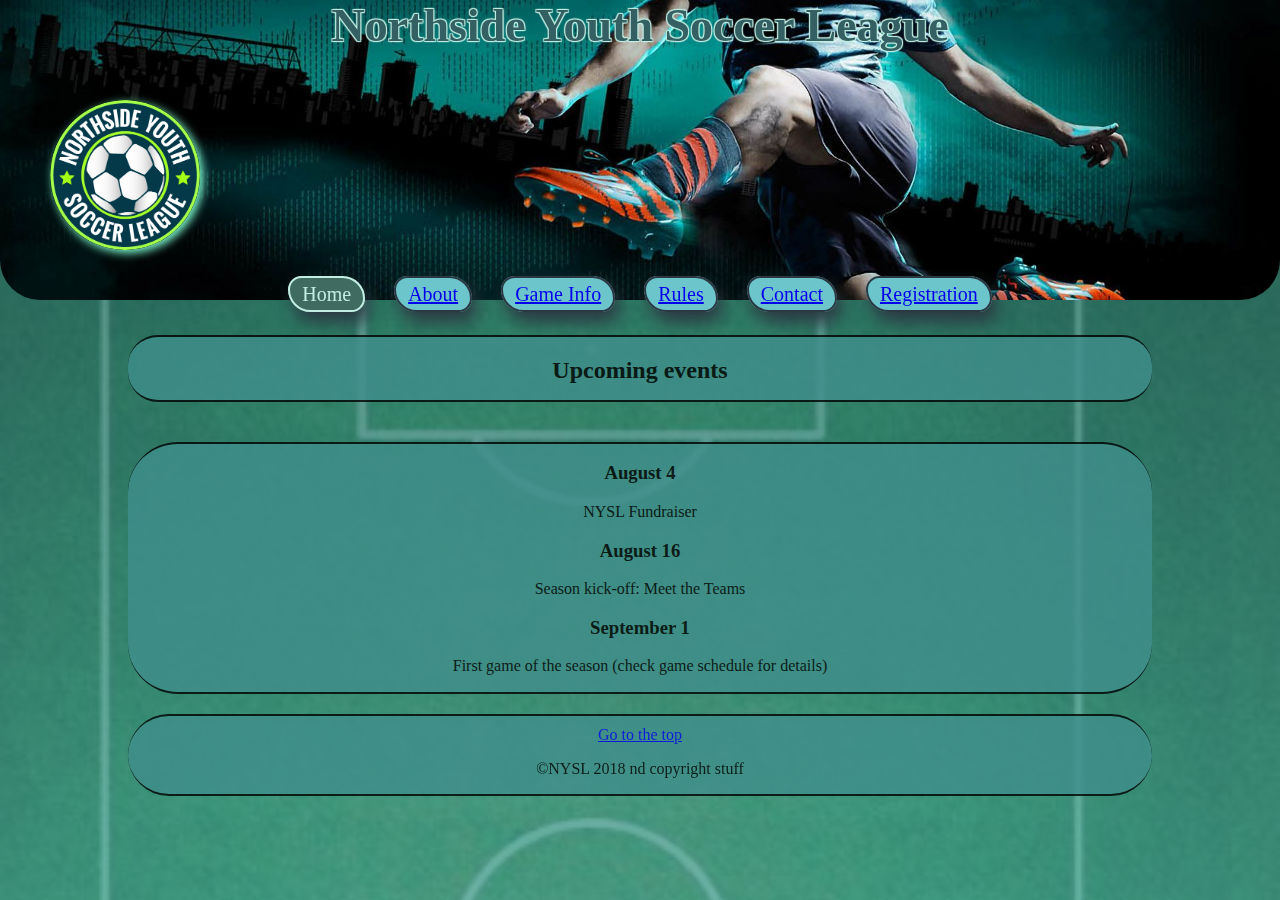
<file: index.html>
<!DOCTYPE html>
<html lang="en">

<head>
    <meta charset="utf-8">
    <title>About NYSL</title>
    <link rel="stylesheet" href="styles/assets/normalize.css">
    <link rel="stylesheet" href="styles/nysl_3.css">
</head>

<body>

    <header id="top" class="head">

        <div id="cabezal">
            <h1 class="text-flicker-in-glow">Northside Youth Soccer League</h1>
            <img id="logo" src="styles/assets/nysl_logo.png" alt="Logo NYSL">

        </div>

        <nav id="nav">

            <div id="mainnav" class="clasnav"><a id="home">Home</a></div>
            <div class="clasnav"><a id="about" href="about.html">About</a></div>
            <div class="clasnav"><a href="game%20info.html" id="gameinfo">Game Info</a></div>
            <div class="clasnav"><a href="rules.html" id="rules" href="rules.html">Rules</a></div>
            <div class="clasnav"><a id="contact" href="contact.html">Contact</a></div>
            <div class="clasnav"><a href="registration.html">Registration</a></div>
        </nav>

    </header>

    <div>
        <h2>Upcoming events</h2>
        <div id="seccio">
            <h3>August 4</h3>
            <p>NYSL Fundraiser</p>
            <h3>August 16</h3>
            <p>Season kick-off: Meet the Teams</p>
            <h3> September 1</h3>
            <p>First game of the season (check game schedule for details)</p>

        </div>


    </div>
    <footer>
        <div id="gotop"><a href="#top">Go to the top</a></div>
        <p id="footer">&copy;NYSL 2018 nd copyright stuff </p>
    </footer>
</body>

</html>
</file>
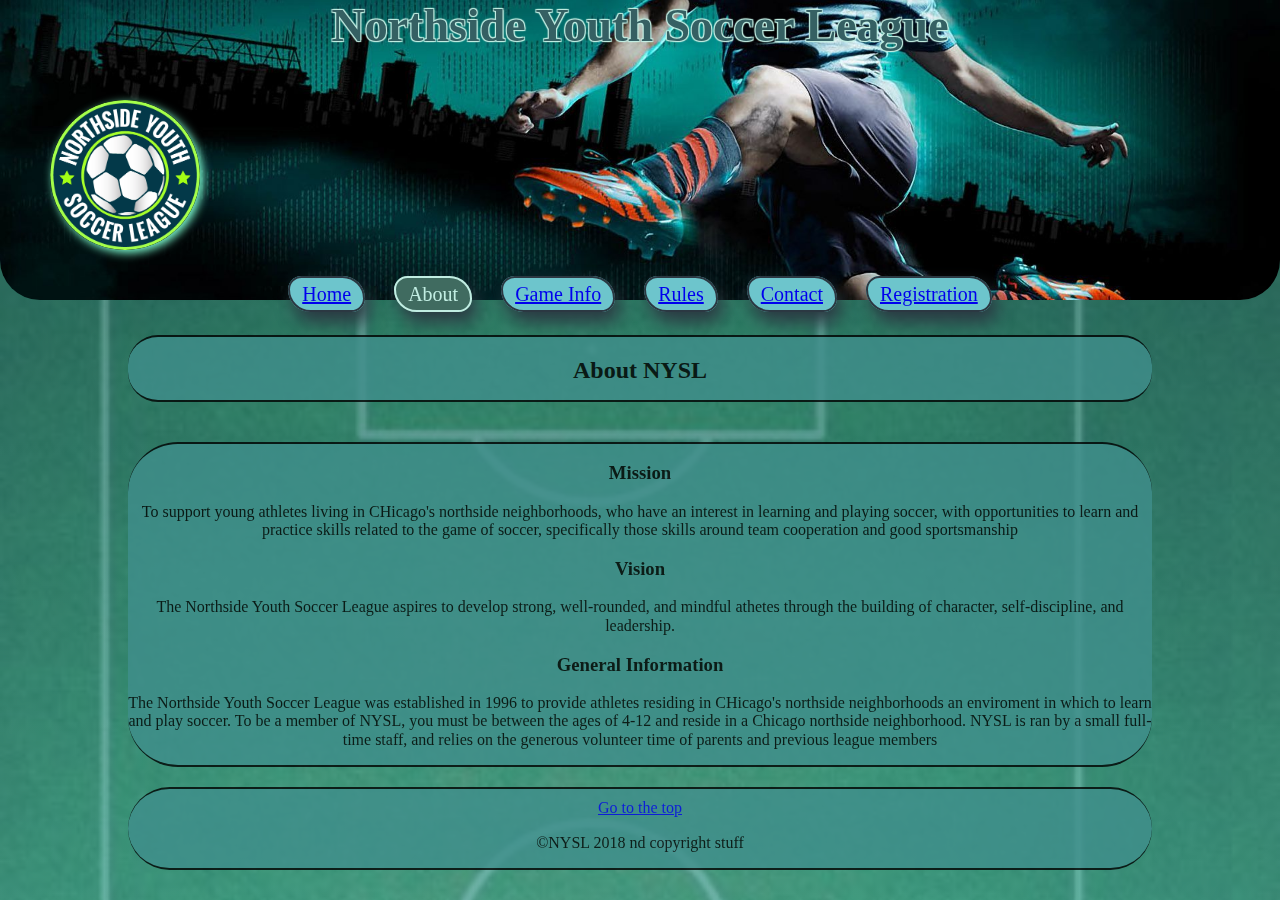
<file: about.html>
<!DOCTYPE html>
<html lang="en">

<head>
    <meta charset="utf-8">
    <title>About NYSL</title>
    <link rel="stylesheet" href="styles/assets/normalize.css">
    <link rel="stylesheet" href="styles/nysl_3.css">
</head>

<body>

    <header id="top" class="head">
        <div id="cabezal">

            <img id="logo" src="styles/assets/nysl_logo.png" alt="Logo NYSL">
            <h1>Northside Youth Soccer League</h1>
        </div>
        <nav id="nav">
            <div class="clasnav"><a id="home" href="index.html">Home</a></div>
            <div id="mainnav" class="clasnav"><a id="about">About</a></div>
            <div class="clasnav"><a href="game%20info.html" id="gameinfo">Game Info</a></div>
            <div class="clasnav"><a id="rules" href="rules.html">Rules</a></div>
            <div class="clasnav"><a id="contact" href="contact.html">Contact</a></div>
            <div class="clasnav"><a href="registration.html">Registration</a></div>
        </nav>

    </header>

    <h2>About NYSL</h2>
    <div id="seccio">
        <h3>Mission</h3>
        <p>To support young athletes living in CHicago's northside neighborhoods, who have an interest in learning and playing soccer, with opportunities to learn and practice skills related to the game of soccer, specifically those skills around team cooperation and good sportsmanship</p>
        <h3>Vision</h3>
        <p>The Northside Youth Soccer League aspires to develop strong, well-rounded, and mindful athetes through the building of character, self-discipline, and leadership.</p>
        <h3>General Information</h3>
        <p>The Northside Youth Soccer League was established in 1996 to provide athletes residing in CHicago's northside neighborhoods an enviroment in which to learn and play soccer. To be a member of NYSL, you must be between the ages of 4-12 and reside in a Chicago northside neighborhood. NYSL is ran by a small full-time staff, and relies on the generous volunteer time of parents and previous league members </p>
    </div>


    <footer>
        <a href="#top">Go to the top</a>
        <p id="footer">&copy;NYSL 2018 nd copyright stuff </p>
    </footer>
</body>

</html>
</file>
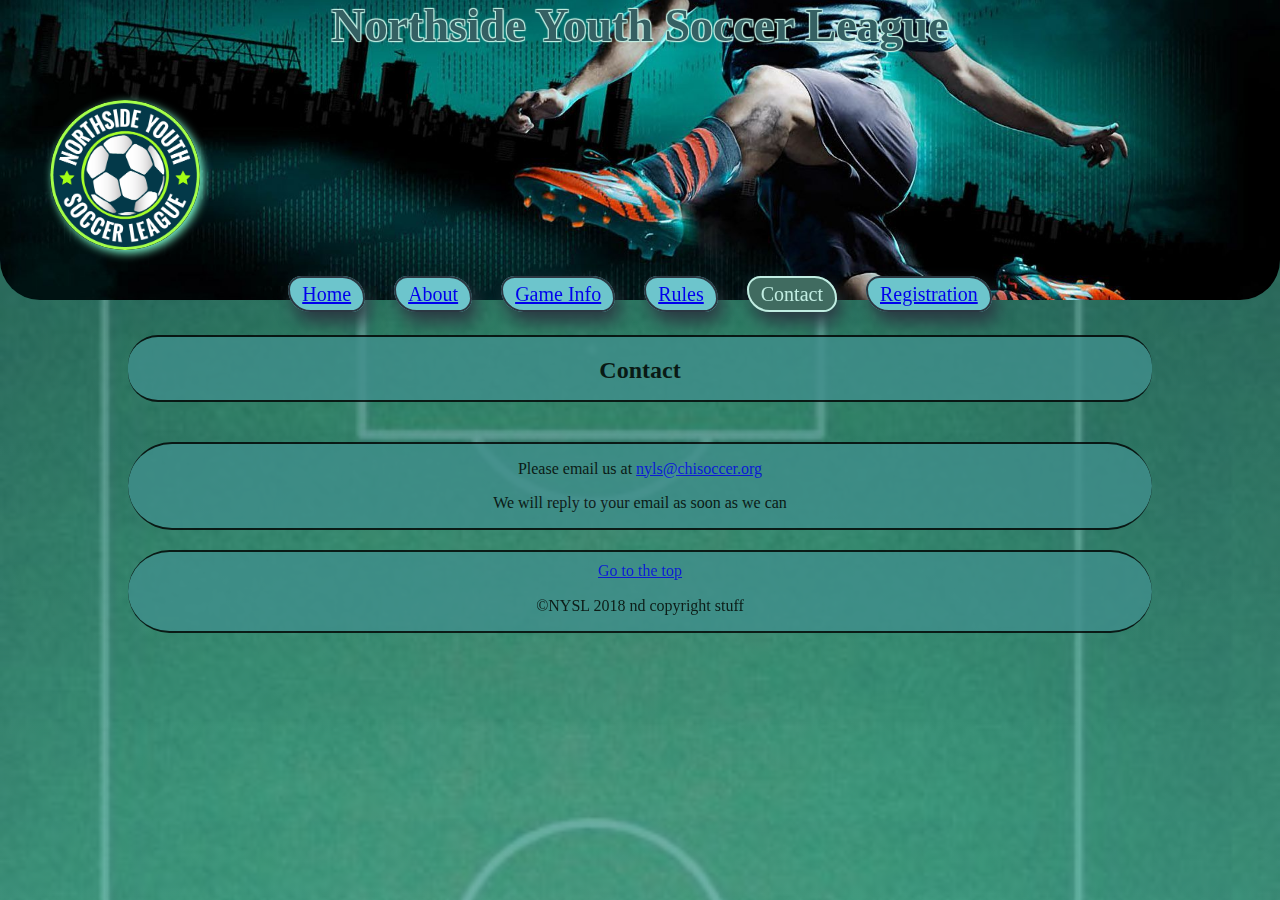
<file: contact.html>
<!DOCTYPE html>
<html lang="en">

<head>
    <meta charset="utf-8">
    <title>About NYSL</title>
    <link rel="stylesheet" href="styles/assets/normalize.css">
    <link rel="stylesheet" href="styles/nysl_3.css">
</head>

<body>
    <header id="top" class="head">
        <div id="cabezal">
            <img id="logo" src="styles/assets/nysl_logo.png" alt="Logo NYSL">
            <h1>Northside Youth Soccer League</h1>
        </div>
        <nav id="nav">
            <div class="clasnav"><a id="home" href="index.html">Home</a></div>
            <div class="clasnav"><a id="about" href="about.html">About</a></div>
            <div class="clasnav"><a href="game%20info.html" id="gameinfo">Game Info</a></div>
            <div class="clasnav"><a href=rules.html id="rules" href="rules.html">Rules</a></div>
            <div id="mainnav" class="clasnav"><a id="contact">Contact</a></div>
            <div class="clasnav"><a href="registration.html">Registration</a></div>
        </nav>

    </header>
    <div>
        <h2>Contact</h2>
        <div id="seccio">
            <p>Please email us at <a href="mailto:nyls@chisoccer.org">nyls@chisoccer.org</a></p>
            <p>We will reply to your email as soon as we can</p>

        </div>



    </div>
    <footer>
        <a href="#top">Go to the top</a>
        <p id="footer">&copy;NYSL 2018 nd copyright stuff </p>
    </footer>
</body>

</html>
</file>
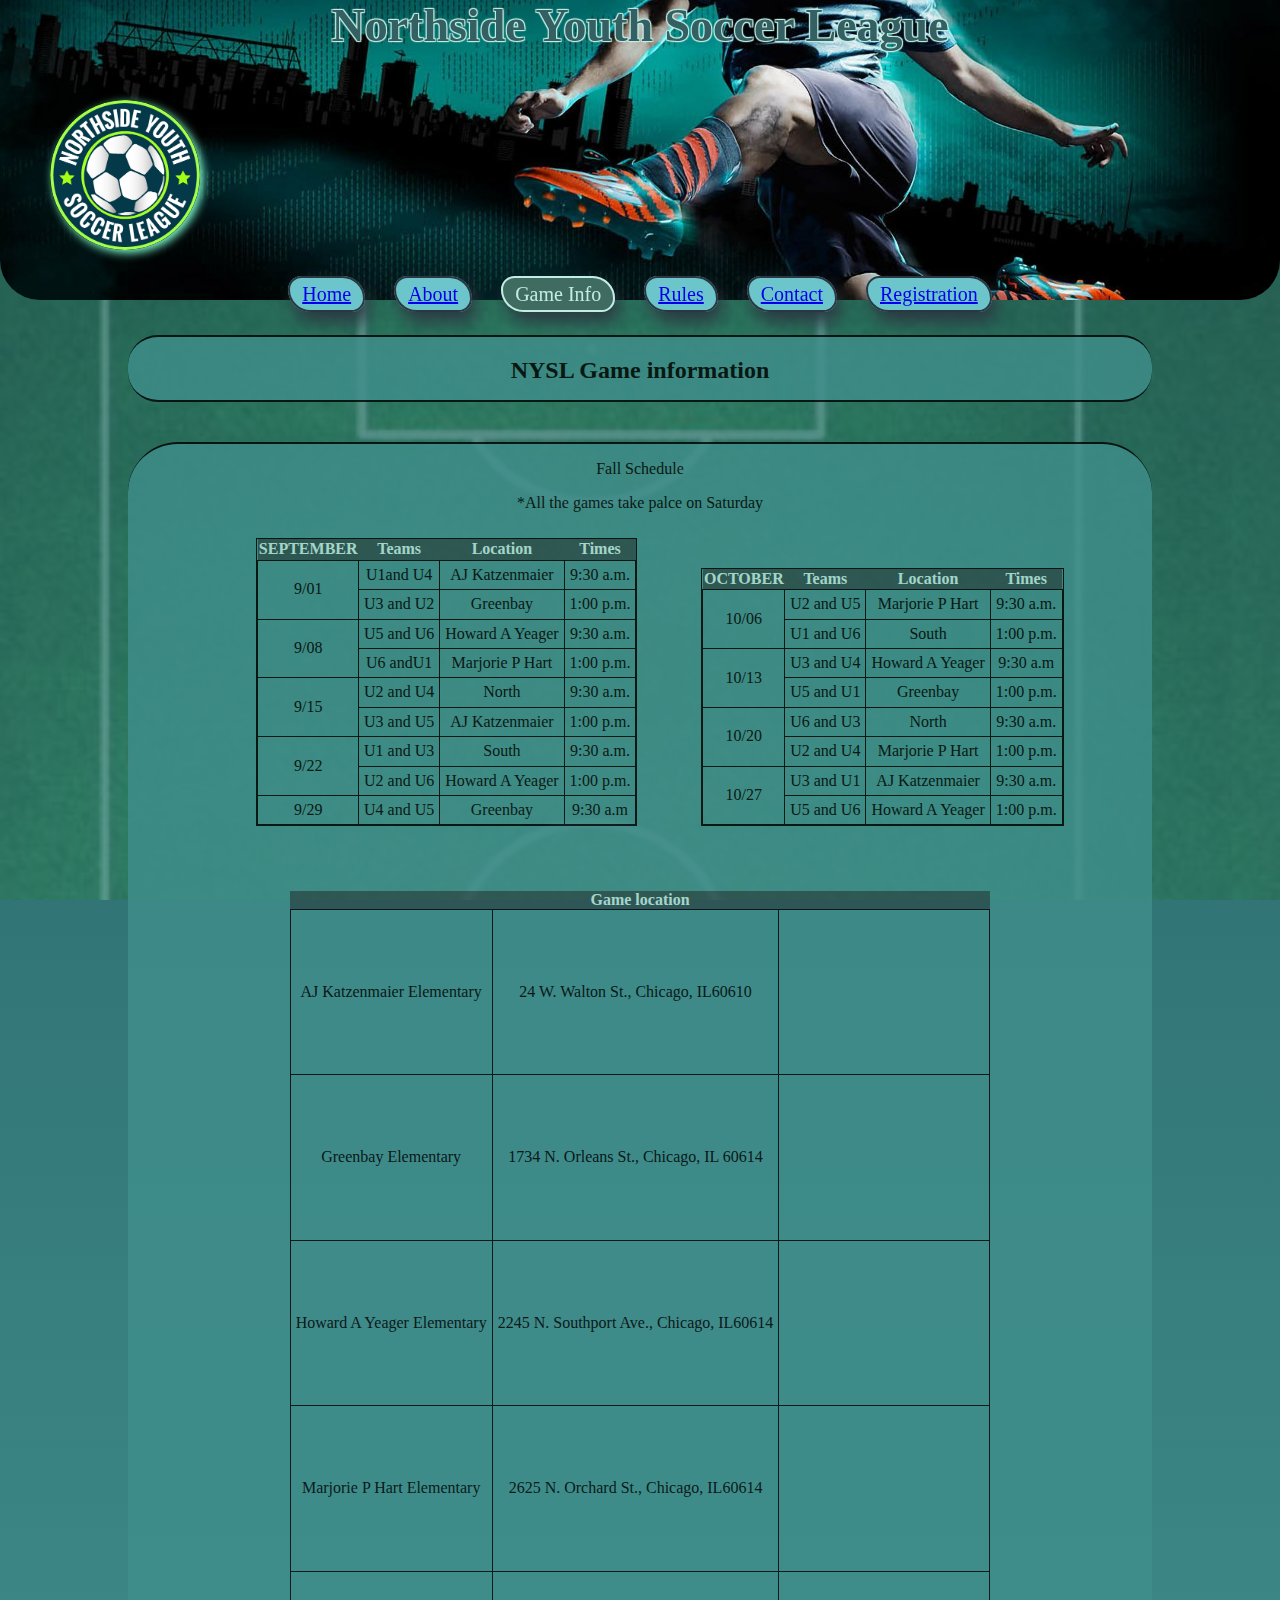
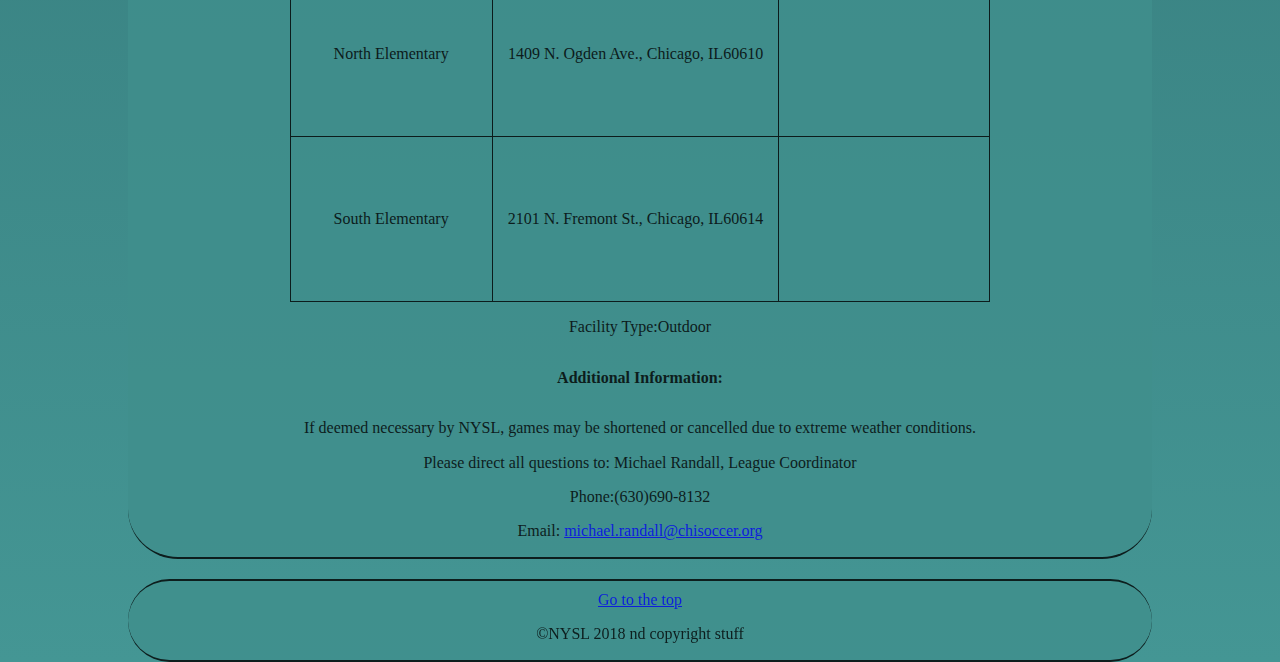
<file: game info.html>
<!DOCTYPE html>
<html lang="en">

<head>
    <meta charset="utf-8">
    <title>About NYSL</title>
    <link rel="stylesheet" href="styles/assets/normalize.css">
    <link rel="stylesheet" href="styles/nysl_3.css">
</head>

<body>
    <header id="top" class="head">
        <div id="cabezal">
            <img id="logo" src="styles/assets/nysl_logo.png" alt="Logo NYSL">
            <h1>Northside Youth Soccer League</h1>
        </div>
        <nav id="nav">
            <div class="clasnav"><a id="home" href="index.html">Home</a></div>
            <div class="clasnav"><a id="about" href="about.html">About</a></div>
            <div class="clasnav" id="mainnav"><a id="gameinfo">Game Info</a></div>
            <div class="clasnav"><a id="rules" href="rules.html">Rules</a></div>
            <div class="clasnav"><a id="contact" href="contact.html">Contact</a></div>
            <div class="clasnav"><a href="registration.html">Registration</a></div>
        </nav>

    </header>
    <div>
        <h2>NYSL Game information</h2>
        <div id="seccio">
            <p>Fall Schedule</p>
            <p>*All the games take palce on Saturday</p>


            <table id="table1">
                <thead>
                    <tr>
                        <th scope="col">SEPTEMBER</th>
                        <th scope="col">Teams</th>
                        <th scope="col">Location</th>
                        <th scope="col">Times</th>
                    </tr>
                </thead>
                <tbody>
                    <tr>
                        <td rowspan="2">9/01</td>
                        <td>U1and U4</td>
                        <td>AJ Katzenmaier</td>
                        <td>9:30 a.m.</td>

                    </tr>
                    <tr>

                        <td>U3 and U2</td>
                        <td>Greenbay</td>
                        <td>1:00 p.m.</td>
                    </tr>
                    <tr>
                        <td rowspan="2">9/08</td>
                        <td>U5 and U6</td>
                        <td>Howard A Yeager</td>
                        <td>9:30 a.m.</td>
                    </tr>
                    <tr>

                        <td>U6 andU1</td>
                        <td>Marjorie P Hart</td>
                        <td>1:00 p.m.</td>
                    </tr>
                    <tr>
                        <td rowspan="2">9/15</td>
                        <td>U2 and U4</td>
                        <td>North</td>
                        <td>9:30 a.m.</td>
                    </tr>
                    <tr>

                        <td>U3 and U5</td>
                        <td>AJ Katzenmaier</td>
                        <td>1:00 p.m.</td>
                    </tr>
                    <tr>
                        <td rowspan="2">9/22</td>
                        <td>U1 and U3</td>
                        <td>South</td>
                        <td>9:30 a.m.</td>
                    </tr>
                    <tr>

                        <td>U2 and U6</td>
                        <td>Howard A Yeager</td>
                        <td>1:00 p.m.</td>
                    </tr>
                    <tr>
                        <td>9/29</td>
                        <td>U4 and U5</td>
                        <td>Greenbay </td>
                        <td>9:30 a.m</td>
                    </tr>

                </tbody>
            </table>
            <table id="table2">
                <thead>
                    <tr>
                        <th>OCTOBER</th>
                        <th>Teams</th>
                        <th>Location</th>
                        <th>Times</th>
                    </tr>
                </thead>
                <tbody>
                    <tr>
                        <td rowspan="2">10/06</td>
                        <td>U2 and U5</td>
                        <td>Marjorie P Hart</td>
                        <td>9:30 a.m.</td>
                    </tr>

                    <tr>

                        <td>U1 and U6</td>
                        <td>South</td>
                        <td>1:00 p.m.</td>
                    </tr>
                    <tr>
                        <td rowspan="2">10/13</td>
                        <td>U3 and U4</td>
                        <td>Howard A Yeager</td>
                        <td>9:30 a.m</td>
                    </tr>
                    <tr>

                        <td>U5 and U1</td>
                        <td>Greenbay </td>
                        <td>1:00 p.m.</td>
                    </tr>
                    <tr>
                        <td rowspan="2">10/20</td>
                        <td>U6 and U3</td>
                        <td>North</td>
                        <td>9:30 a.m.</td>
                    </tr>
                    <tr>

                        <td>U2 and U4</td>
                        <td>Marjorie P Hart</td>
                        <td>1:00 p.m.</td>
                    </tr>
                    <tr>
                        <td rowspan="2">10/27</td>
                        <td>U3 and U1</td>
                        <td>AJ Katzenmaier</td>
                        <td>9:30 a.m.</td>
                    </tr>
                    <tr>

                        <td>U5 and U6</td>
                        <td>Howard A Yeager</td>
                        <td>1:00 p.m.</td>
                    </tr>
                </tbody>
            </table>


            <table id="table3">
                <caption>Game location</caption>
                <tbody>
                    <tr>
                        <td>AJ Katzenmaier Elementary</td>
                        <td>24 W. Walton St., Chicago, IL60610 </td>
                        <td> <iframe class="mapa" src="https://www.google.com/maps/embed?pb=!1m18!1m12!1m3!1d2969.6542135574186!2d-87.63123838455817!3d41.90029307922043!2m3!1f0!2f0!3f0!3m2!1i1024!2i768!4f13.1!3m3!1m2!1s0x880fd34e07f6bac3%3A0x68a82e5d59952c86!2s24+W+Walton+St%2C+Chicago%2C+IL+60610%2C+USA!5e0!3m2!1sen!2ses!4v1540292860299" width="400" height="300" frameborder="0" style="border:0" allowfullscreen></iframe></td>
                    </tr>
                    <tr>
                        <td>Greenbay Elementary</td>
                        <td>1734 N. Orleans St., Chicago, IL 60614 </td>
                        <td><iframe class="mapa" src="https://www.google.com/maps/embed?pb=!1m18!1m12!1m3!1d2969.0256428537505!2d-87.64002868516712!3d41.91380747115898!2m3!1f0!2f0!3f0!3m2!1i1024!2i768!4f13.1!3m3!1m2!1s0x880fd34073f306a3%3A0x9e1726bbf8f23f0e!2s1734+N+Orleans+St%2C+Chicago%2C+IL+60614%2C+USA!5e0!3m2!1sen!2ses!4v1540293226044" width="400" height="300" frameborder="0" style="border:0" allowfullscreen></iframe></td>
                    </tr>
                    <tr>
                        <td>Howard A Yeager Elementary</td>
                        <td>2245 N. Southport Ave., Chicago, IL60614 </td>
                        <td><iframe class="mapa" src="https://www.google.com/maps/embed?pb=!1m18!1m12!1m3!1d2968.5854973846713!2d-87.66511458516676!3d41.923268570566435!2m3!1f0!2f0!3f0!3m2!1i1024!2i768!4f13.1!3m3!1m2!1s0x880fd2e37f9b8d2d%3A0x62ad8b907dd755d6!2s2245+N+Southport+Ave%2C+Chicago%2C+IL+60614%2C+USA!5e0!3m2!1sen!2ses!4v1540293255948" width="400" height="300" frameborder="0" style="border:0" allowfullscreen></iframe></td>

                    </tr>
                    <tr>
                        <td>Marjorie P Hart Elementary</td>
                        <td> 2625 N. Orchard St., Chicago, IL60614 </td>
                        <td><iframe class="mapa" src="https://www.google.com/maps/embed?pb=!1m18!1m12!1m3!1d2968.291635889915!2d-87.64808498516652!3d41.92958427017069!2m3!1f0!2f0!3f0!3m2!1i1024!2i768!4f13.1!3m3!1m2!1s0x880fd30f2630e551%3A0x3e719e44a5cef714!2s2625+N+Orchard+St%2C+Chicago%2C+IL+60614%2C+USA!5e0!3m2!1sen!2ses!4v1540293373205" width="400" height="300" frameborder="0" style="border:0" allowfullscreen></iframe></td>
                    </tr>
                    <tr>
                        <td>North Elementary</td>
                        <td>1409 N. Ogden Ave., Chicago, IL60610 </td>
                        <td><iframe class="mapa" src="https://www.google.com/maps/embed?pb=!1m18!1m12!1m3!1d2969.336302541946!2d-87.6483558851673!3d41.90712867157718!2m3!1f0!2f0!3f0!3m2!1i1024!2i768!4f13.1!3m3!1m2!1s0x880fd33af13a8945%3A0xb6ad1ec2b6f379ba!2s1409+N+Ogden+Ave%2C+Chicago%2C+IL+60610%2C+USA!5e0!3m2!1sen!2ses!4v1540293393885" width="400" height="300" frameborder="0" style="border:0" allowfullscreen></iframe></td>

                    </tr>
                    <tr>
                        <td>South Elementary</td>
                        <td>2101 N. Fremont St., Chicago, IL60614 </td>
                        <td><iframe class="mapa" src="https://www.google.com/maps/embed?pb=!1m18!1m12!1m3!1d2968.7478346106373!2d-87.65355788516688!3d41.919779270784964!2m3!1f0!2f0!3f0!3m2!1i1024!2i768!4f13.1!3m3!1m2!1s0x880fd3196fb41dc7%3A0x970be7f7d6336df5!2s2101+N+Fremont+St%2C+Chicago%2C+IL+60614%2C+USA!5e0!3m2!1sen!2ses!4v1540293423101" width="400" height="300" frameborder="0" style="border:0" allowfullscreen></iframe></td>
                    </tr>
                </tbody>
            </table>

            <p>Facility Type:Outdoor</p>

            <p class=bold>Additional Information:</p>
            <p> If deemed necessary by NYSL, games may be shortened or cancelled due to extreme weather conditions. </p>
            <p>Please direct all questions to: Michael Randall, League Coordinator </p>
            <p>Phone:(630)690-8132</p>
            <p>Email: <a href="mailto:michael.randall@chisoccer.org">michael.randall@chisoccer.org</a></p>





        </div>



    </div>
    <footer>
        <a href="#top">Go to the top</a>
        <p id="footer">&copy;NYSL 2018 nd copyright stuff </p>
    </footer>
</body>

</html>
</file>
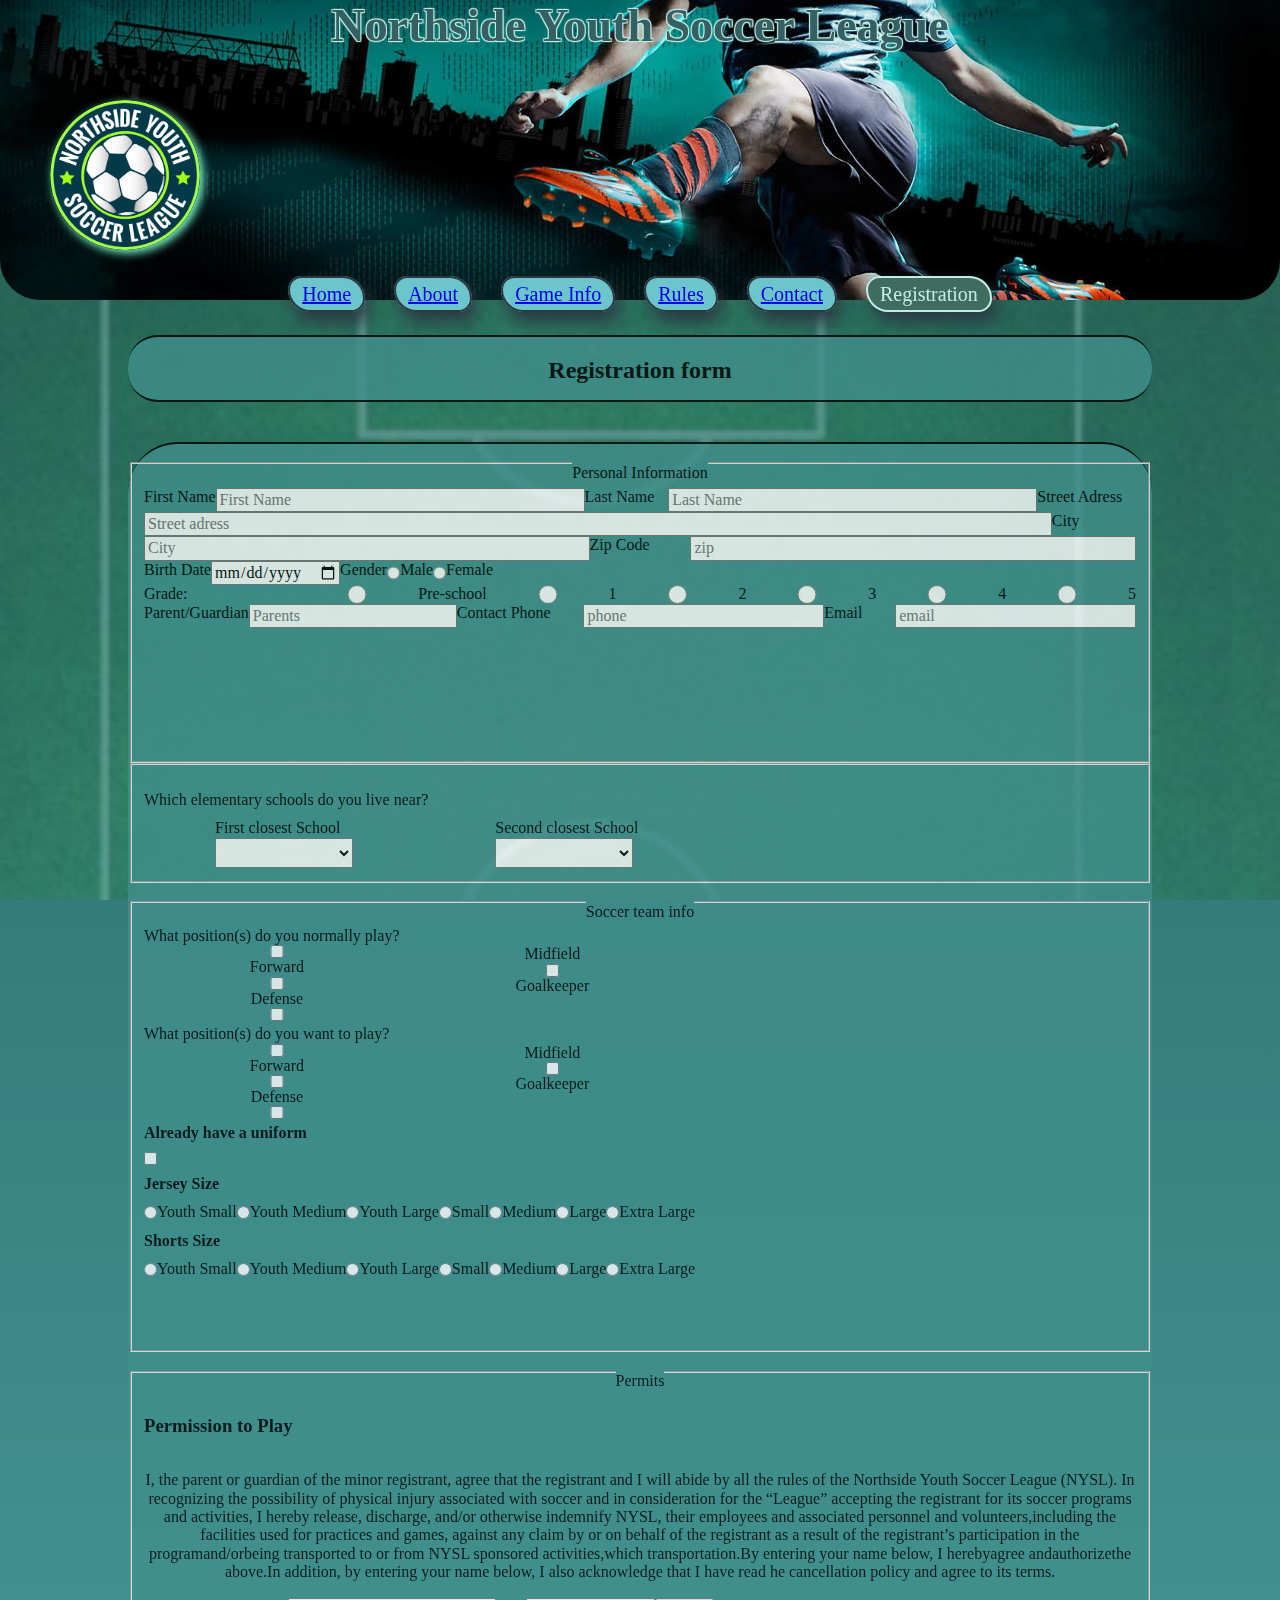
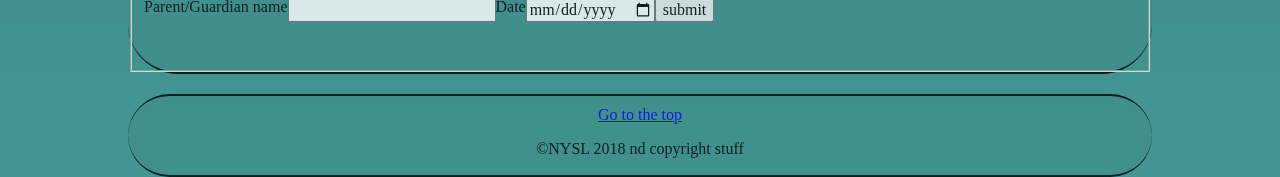
<file: registration.html>
<!DOCTYPE html>
<html lang="en">

<head>
    <meta charset="utf-8">
    <title>Registration form</title>
    <link rel="stylesheet" href="styles/assets/normalize.css">
    <link rel="stylesheet" href="styles/nysl_3.css">
</head>

<body>
    <header id="top" class="head">
        <div id="cabezal">
            <img id="logo" src="styles/assets/nysl_logo.png" alt="Logo NYSL">
            <h1>Northside Youth Soccer League</h1>
        </div>
        <nav id="nav">
            <div class="clasnav"><a id="home" href="index.html">Home</a></div>
            <div class="clasnav"><a id="about" href="about.html">About</a></div>
            <div class="clasnav"><a href="game%20info.html" id="gameinfo">Game Info</a></div>
            <div class="clasnav"><a href=rules.html id="rules" href="rules.html">Rules</a></div>
            <div class="clasnav"><a href=contact.html id="contact">Contact</a></div>
            <div id="mainnav" class="clasnav">Registration</div>
        </nav>

    </header>
    <div>
        <h2>Registration form</h2>
        <div id="seccio" id="secciopadding">


            <form action="show_data.html" method="get">
                <fieldset>

                    <legend>Personal Information</legend>
                    <div id="fieldsetuno">

                        <label for="first_name">First Name</label>
                        <input class="firstline" placeholder="First Name" type="text" name="first_name" required>
                        <label class="firstform" for="last>name">Last Name</label>
                        <input class="firstline" class="firstform" placeholder="Last Name" type="text" name="last_name" required>
                        <label class="firstform" for="street_adress">Street Adress</label>
                        <input id="street" class="firstform" placeholder="Street adress" type="text" name="street_adress" required>
                        <label class="firstform" for="city">City</label>
                        <input class="line3" placeholder="City" type="text" name="city" required>
                        <label class="firstform" for="zipcode">Zip Code</label>
                        <input class="line3" type="number" placeholder="zip " name="zipcode" required>
                        <div id="line4"><label class="firstform" for="birthdate">Birth Date</label>
                            <input class="line4" type="date" name="birthdate" required>
                            <label class="firstform" for="gender">Gender</label>
                            <input class="line4" type="radio" name="gender" value="m" required>Male
                            <input class="line4" type="radio" name="gender" value="f" required>Female</div>
                        <div id="line5"><label class="firstform" for="grade">Grade:</label>
                            <input class="firstform" type="radio" name="grade" value="pre" required> Pre-school
                            <input class="firstform" type="radio" name="grade" value="1" required> 1
                            <input class="firstform" type="radio" name="grade" value="2" required> 2
                            <input class="firstform" type="radio" name="grade" value="3" required> 3
                            <input class="firstform" type="radio" name="grade" value="4" required> 4
                            <input class="firstform" type="radio" name="grade" value="5" required> 5</div>
                        <div id="line6"><label class="firstform" for="parent">Parent/Guardian</label>
                            <input class="parent" placeholder="Parents" type="name" name="parent" required></div>
                        <label class="firstform" for="phone">Contact Phone</label>
                        <input class="firstform" placeholder="phone" type="tel" name="phone" required>
                        <label class="firstform" for="email">Email</label>
                        <input class="firstform" placeholder="email" type="email" name="email">
                    </div>
                </fieldset>

                <fieldset class="fieldset2">
                    <div class="secondfieldset">
                        <div id="legend1">
                            <legend>Which elementary schools do you live near?</legend>
                        </div>
                        <div class="space"></div>
                        <div id="firstschool"><label for="firstschool">First closest School</label>
                            <select name="firstschool">
                                <option></option>
                                <option value="aj_katzenmaier">AJ Katzenmaier</option>
                                <option value="greenbay">Greenbay</option>
                                <option value="howard_a_yeager">Howard A Yeager</option>
                                <option value="majorie>p>hart">Marjorie P Hart</option>
                                <option value="north_elementary">North Elementary</option>
                                <option value="south_elementary">South Elementary</option>
                            </select></div>

                        <div id="secondschool"><label for="secondschool">Second closest School</label>
                            <select name="secondschool">
                                <option></option>
                                <option value="aj_katzenmaier">AJ Katzenmaier</option>
                                <option value="greenbay">Greenbay</option>
                                <option value="howard_a_yeager">Howard A Yeager</option>
                                <option value="majorie>p>hart">Marjorie P Hart</option>
                                <option value="north_elementary">North Elementary</option>
                                <option value="south_elementary">South Elementary</option>
                            </select>
                        </div>
                    </div>
                </fieldset>
                <fieldset id="soccerteaminfo">

                    <legend>Soccer team info</legend>
                    <div class="position">
                        <label for="position_playing">What position(s) do you normally play?</label>
                        <div class="checkboxes">
                            <input type="checkbox" name="position_playing" value="forward"> Forward
                            <input type="checkbox" name="position_playing" value="defense"> Defense
                            <input type="checkbox" name="position_playing" value="midfield">Midfield
                            <input type="checkbox" name="position_playing" value="goalkeeper">Goalkeeper</div>



                        <label for="position_want_to_player">What position(s) do you want to play?</label>
                        <div class="checkboxes">
                            <input type="checkbox" name="position_want_to_play" value="forward"> Forward
                            <input type="checkbox" name="position_want_to_play" value="defense"> Defense
                            <input type="checkbox" name="position_want_to_play" value="midfield">Midfield
                            <input type="checkbox" name="position_want_to_play" value="goalkeeper">Goalkeeper</div>



                        <div><label for="already_uniform"><span class="bold">Already have a uniform</span></label>
                            <div class="space"></div>
                            <input type="checkbox" name="already_uniform" value="yes">
                        </div>
                        <div class="space"></div>

                        <label for="need_uniform"><span class="bold">Jersey Size</span></label>
                        <div class="space"></div>
                        <div class="checkboxes">
                            <div class="smallbox">
                                <input type="radio" name="need_uniform" value="youth_small"> Youth Small
                                <input type="radio" name="need_uniform" value="youth_medium"> Youth Medium
                                <input type="radio" name="need_uniform" value="youth_large"> Youth Large
                                <input type="radio" name="need_uniform" value="small"> Small
                                <input type="radio" name="need_uniform" value="medium"> Medium
                                <input type="radio" name="need_uniform" value="large"> Large
                                <input type="radio" name="need_uniform" value="extra_large"> Extra Large</div>
                            <div class="space"></div>


                            <label for="need_short"><span class="bold">Shorts Size</span></label>
                            <div class="space"></div>
                            <div class="smallbox">
                                <input type="radio" name="need_short" value="youth_small"> Youth Small
                                <input type="radio" name="need_short" value="youth_medium"> Youth Medium
                                <input type="radio" name="need_short" value="youth_large"> Youth Large
                                <input type="radio" name="need_short" value="small"> Small
                                <input type="radio" name="need_short" value="medium"> Medium
                                <input type="radio" name="need_short" value="large"> Large
                                <input type="radio" name="need_short" value="extra_large"> Extra Large</div>
                        </div>
                    </div>
                </fieldset>

                <fieldset>
                    <legend>Permits</legend>
                    <h3>Permission to Play</h3>
                    <p>I, the parent or guardian of the minor registrant, agree that the registrant and I will abide by all the rules of the Northside Youth Soccer League (NYSL). In recognizing the possibility of physical injury associated with soccer and in consideration for the “League” accepting the registrant for its soccer programs and activities, I hereby release, discharge, and/or otherwise indemnify NYSL, their employees and associated personnel and volunteers,including the facilities used for practices and games, against any claim by or on behalf of the registrant as a result of the registrant’s participation in the programand/orbeing transported to or from NYSL sponsored activities,which transportation.By entering your name below, I herebyagree andauthorizethe above.In addition, by entering your name below, I also acknowledge that I have read he cancellation policy and agree to its terms. </p>

                    <label for="signature_name">Parent/Guardian name</label>
                    <input type="text" name="signature_name">
                    <label for="date_signature">Date</label>
                    <input type="date" name="date_signature">


                    <input type="submit" value="submit">
                </fieldset>
            </form>

        </div>



    </div>
    <footer>
        <a href="#top">Go to the top</a>
        <p id="footer">&copy;NYSL 2018 nd copyright stuff </p>
    </footer>
</body>

</html>
</file>
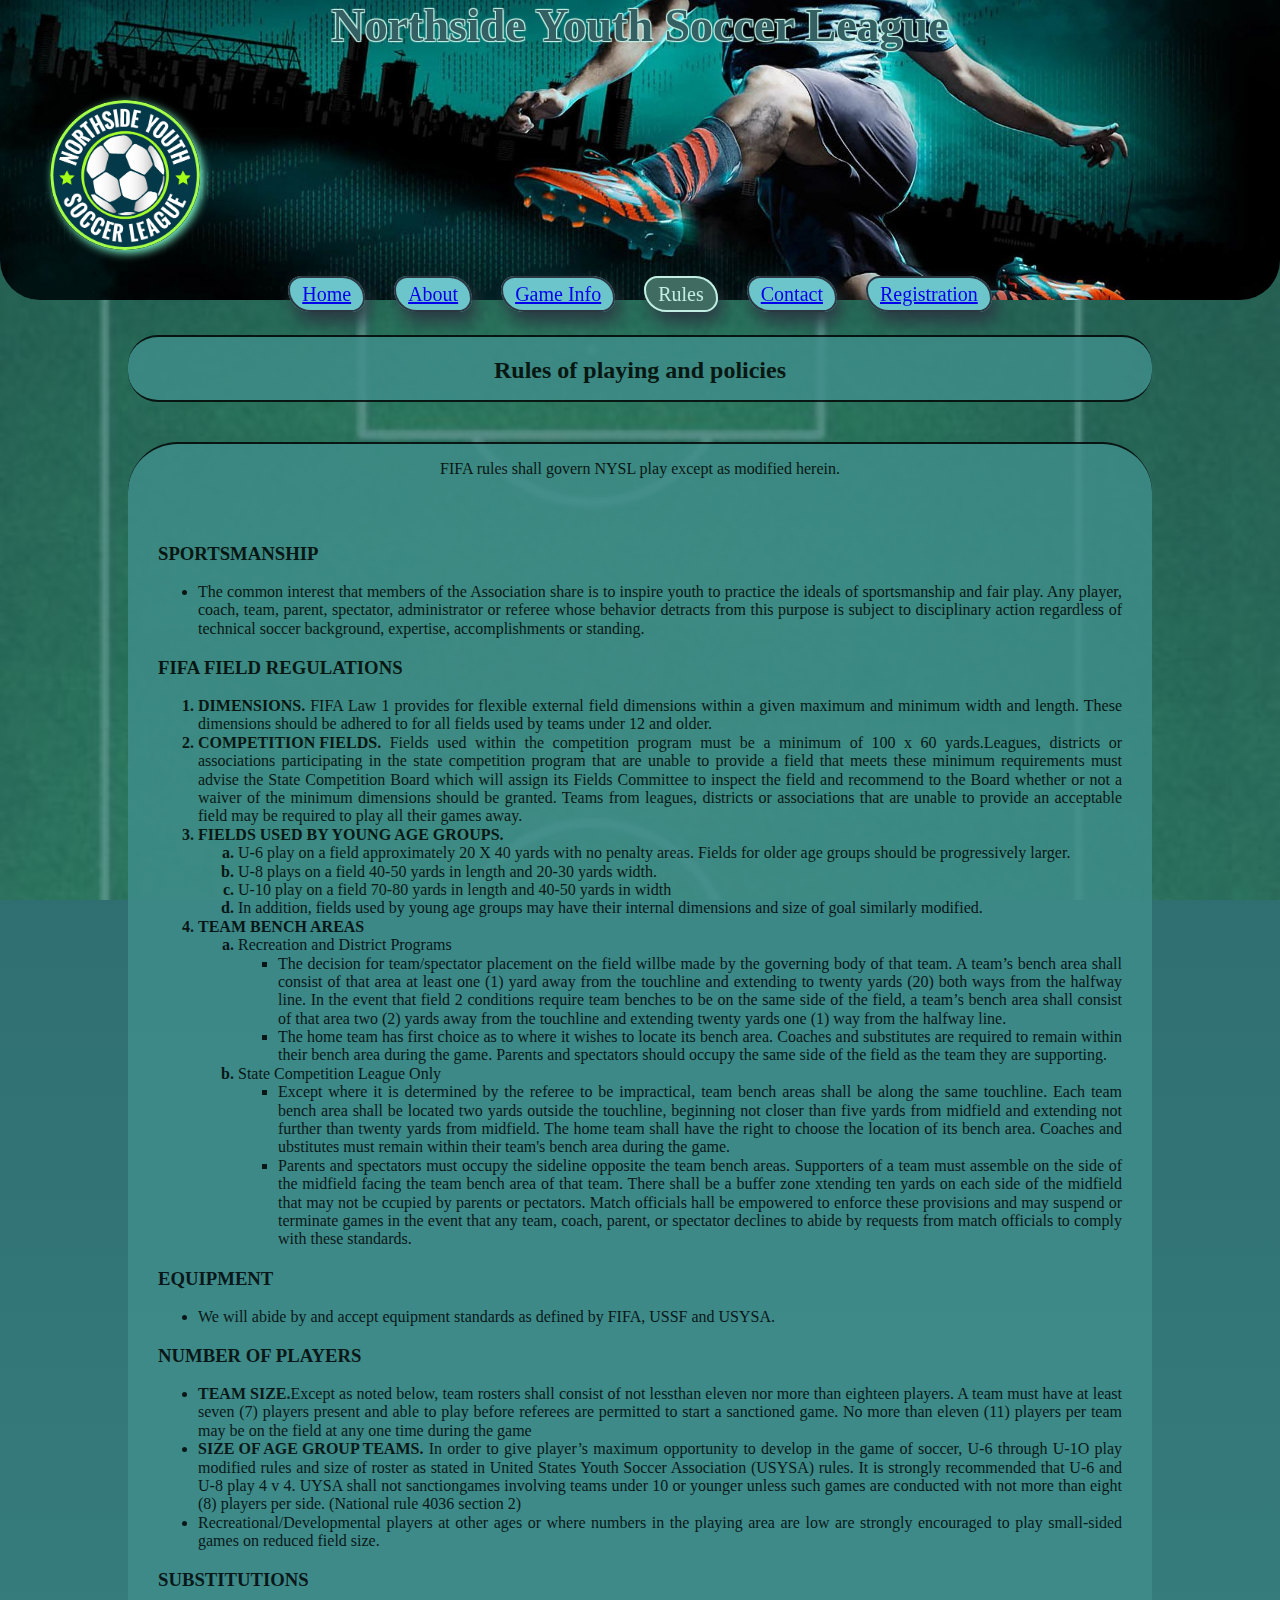
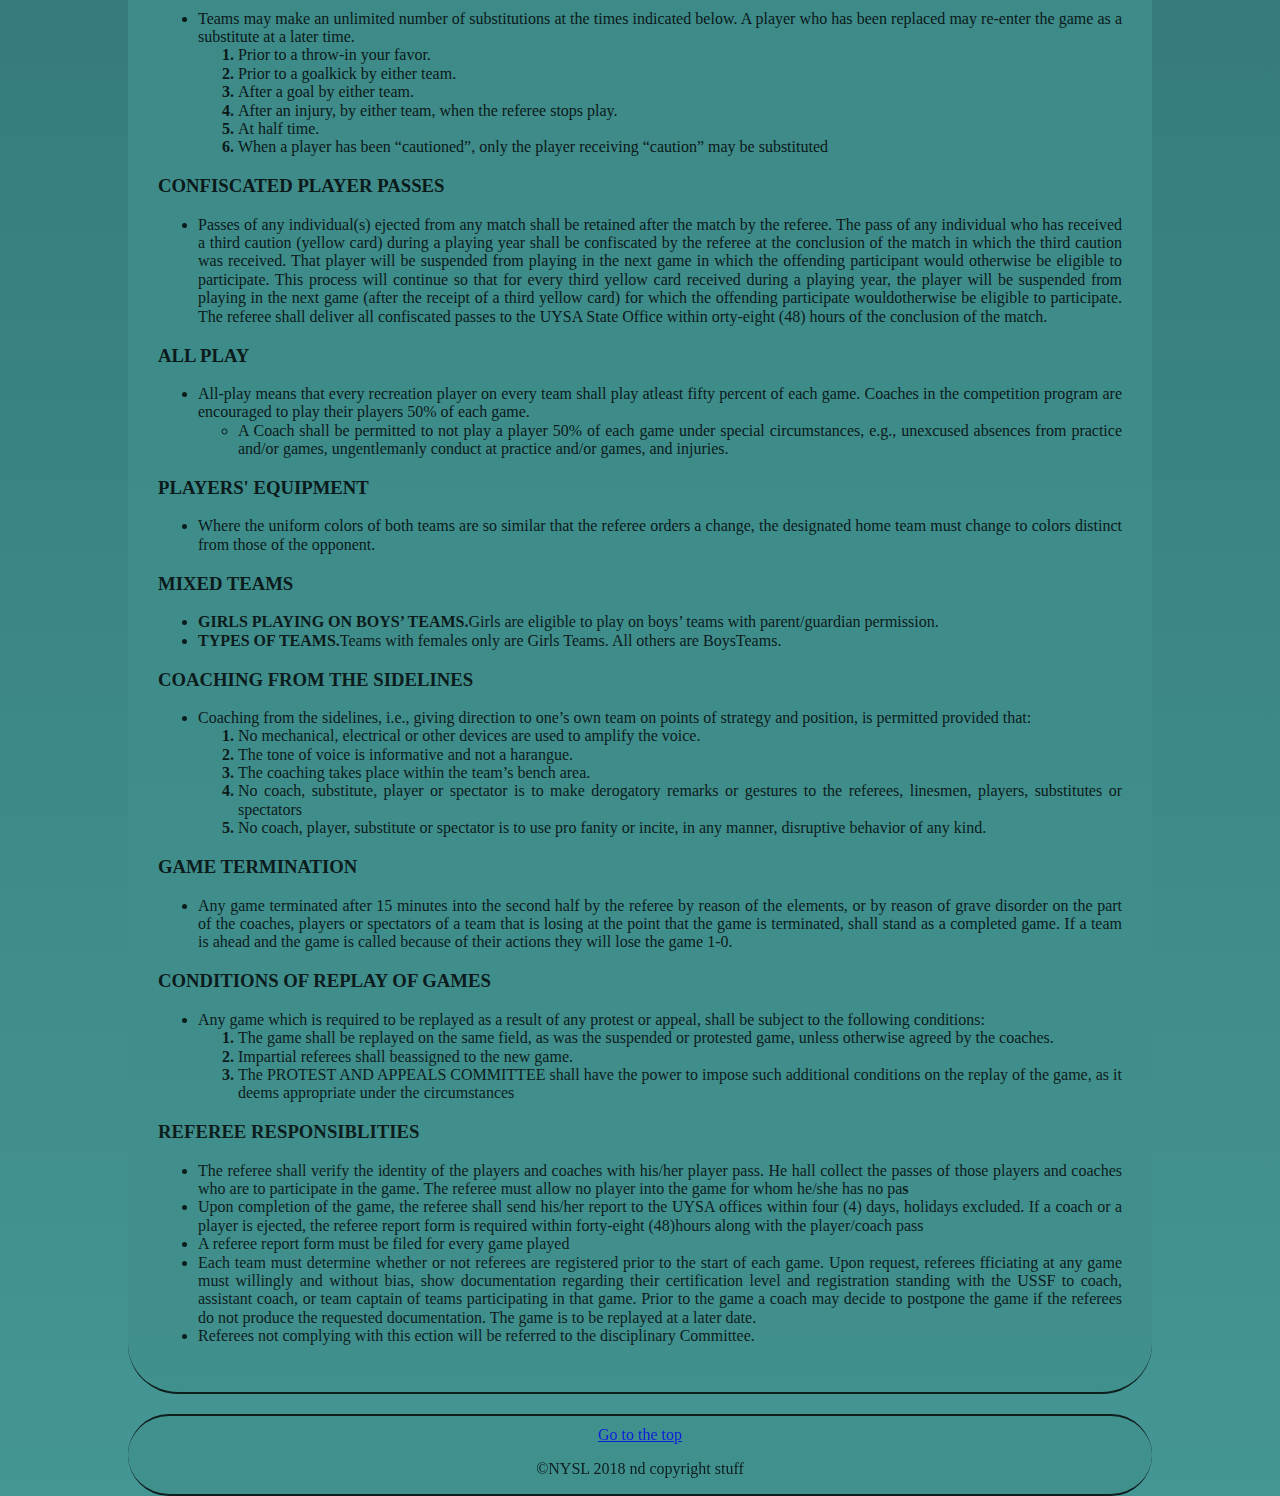
<file: rules.html>
<!DOCTYPE html>
<html lang="en">

<head>
    <meta charset="utf-8">
    <title>About NYSL</title>
    <link rel="stylesheet" href="styles/assets/normalize.css">
    <link rel="stylesheet" href="styles/nysl_3.css">
</head>

<body>
    <header id="top" class="head">
        <div id="cabezal">
            <img id="logo" src="styles/assets/nysl_logo.png" alt="Logo NYSL">
            <h1>Northside Youth Soccer League</h1>
        </div>

        <nav id="nav">
            <div class="clasnav"><a id="home" href="index.html">Home</a></div>
            <div class="clasnav"><a id="about" href="about.html">About</a></div>
            <div class="clasnav"><a href="game%20info.html" id="gameinfo">Game Info</a></div>
            <div id="mainnav" class="clasnav" >Rules</div>
            <div class="clasnav"><a id="contact" href="contact.html">Contact</a></div>
            <div class="clasnav"><a href="registration.html">Registration</a></div>
        </nav>


    </header>
    <div id = "background">
    <div id= zindex>
        <h2>Rules of playing and policies</h2>
        <div id="seccio">

            <p>FIFA rules shall govern NYSL play except as modified herein.</p>
            <div id="mainlist">
                <div>
                    <h3>SPORTSMANSHIP</h3>
                    <ul>
                        <li><span id="nobold">The common interest that members of the Association share is to inspire youth to practice the ideals of sportsmanship and fair play. Any player, coach, team, parent, spectator, administrator or referee whose behavior detracts from this purpose is subject to disciplinary action regardless of technical soccer background, expertise, accomplishments or standing.</span></li>
                    </ul>
                </div>

                <div>
                    <h3>FIFA FIELD REGULATIONS</h3>
                    <ol>
                        <li>
                            <span class="bold">DIMENSIONS.</span> <span id="nobold">FIFA Law 1 provides for flexible external field dimensions within a given maximum and minimum width and length. These dimensions should be adhered to for all fields used by teams under 12 and older.</span>
                        </li>
                        <li>
                            <span class="bold">COMPETITION FIELDS.</span><span id="nobold"> Fields used within the competition program must be a minimum of 100 x 60 yards.Leagues, districts or associations participating in the state competition program that are unable to provide a field that meets these minimum requirements must advise the State Competition Board which will assign its Fields Committee to inspect the field and recommend to the Board whether or not a waiver of the minimum dimensions should be granted. Teams from leagues, districts or associations that are unable to provide an acceptable field may be required to play all their games away.</span>
                        </li>
                        <li>
                            <span class="bold">FIELDS USED BY YOUNG AGE GROUPS.</span>
                      
                        <ol>
                            <li class="alpha"><span id="nobold">U-6 play on a field approximately 20 X 40 yards with no penalty areas. Fields for older age groups should be progressively larger. </span></li>
                            <li class="alpha"><span id="nobold">U-8 plays on a field 40-50 yards in length and 20-30 yards width. </span></li>
                            <li class="alpha"><span id="nobold">U-10 play on a field 70-80 yards in length and 40-50 yards in width</span></li>
                            <li class="alpha"><span id="nobold">In addition, fields used by young age groups may have their internal dimensions and size of goal similarly modified.</span></li>
                            </ol></li>
                        <li>
                            <span class="bold">TEAM BENCH AREAS </span>
                       
                        <ol>
                            <li class="alpha"><span id="nobold">Recreation and District Programs</span>
                            <ul>
                                <li><span id="nobold">The decision for team/spectator placement on the field willbe made by the governing body of that team. A team’s bench area shall consist of that area at least one (1) yard away from the touchline and extending to twenty yards (20) both ways from the halfway line. In the event that field 2 conditions require team benches to be on the same side of the field, a team’s bench area shall consist of that area two (2) yards away from the touchline and extending twenty yards one (1) way from the halfway line.</span></li>
                                <li><span id="nobold">The home team has first choice as to where it wishes to locate its bench area. Coaches and substitutes are required to remain within their bench area during the game. Parents and spectators should occupy the same side of the field as the team they are supporting.</span></li>
                            </ul></li>
                            <li class="alpha"><span id="nobold">State Competition League Only</span>
                            <ul>
                                <li><span id="nobold">Except where it is determined by the referee to be impractical, team bench areas shall be along the same touchline. Each team bench area shall be located two yards outside the touchline, beginning not closer than five yards from midfield and extending not further than twenty yards from midfield. The home team shall have the right to choose the location of its bench area. Coaches and ubstitutes must remain within their team's bench area during the game.</span></li>
                                <li><span id="nobold">Parents and spectators must occupy the sideline opposite the team bench areas. Supporters of a team must assemble on the side of the midfield facing the team bench area of that team. There shall be a buffer zone xtending ten yards on each side of the midfield that may not be ccupied by parents or pectators. Match officials hall be empowered to enforce these provisions and may suspend or terminate games in the event that any team, coach, parent, or spectator declines to abide by requests from match officials to comply with these standards.</span></li>
                                </ul></li>
                        </ol> </li>


                    </ol>

                </div>

                <div>
                    <h3>
                        <span class="bold">EQUIPMENT</span>
                    </h3>
                    <ul>
                        <li><span id="nobold">We will abide by and accept equipment standards as defined by FIFA, USSF and USYSA.</span></li>
                    </ul>
                </div>

                <div>
                    <h3>
                        <span class="bold">NUMBER OF PLAYERS</span>
                    </h3>
                    <ul>
                        <li>
                            <span class="bold">TEAM SIZE.</span><span id="nobold">Except as noted below, team rosters shall consist of not lessthan eleven nor more than eighteen players. A team must have at least seven (7) players present and able to play before referees are permitted to start a sanctioned game. No more than eleven (11) players per team may be on the field at any one time during the game</span>
                        </li>
                        <li>
                            <span class="bold">SIZE OF AGE GROUP TEAMS.</span> <span id="nobold">In order to give player’s maximum opportunity to develop in the game of soccer, U-6 through U-1O play modified rules and size of roster as stated in United States Youth Soccer Association (USYSA) rules. It is strongly recommended that U-6 and U-8 play 4 v 4. UYSA shall not sanctiongames involving teams under 10 or younger unless such games are conducted with not more than eight (8) players per side. (National rule 4036 section 2)</span>
                        </li>
                        <li><span id="nobold">Recreational/Developmental players at other ages or where numbers in the playing area are low are strongly encouraged to play small-sided games on reduced field size.</span></li>
                    </ul>
                </div>

                <div>
                    <h3>
                        <span class="bold">SUBSTITUTIONS</span>
                    </h3>
                    <ul>
                        <li><span id="nobold">Teams may make an unlimited number of substitutions at the times indicated below. A player who has been replaced may re-enter the game as a substitute at a later time.</span>
                        <ol>
                            <li><span id="nobold">Prior to a throw-in your favor.</span></li>
                            <li><span id="nobold">Prior to a goalkick by either team.</span></li>
                            <li><span id="nobold">After a goal by either team.</span></li>
                            <li><span id="nobold">After an injury, by either team, when the referee stops play.</span></li>
                            <li><span id="nobold">At half time.</span></li>
                            <li><span id="nobold">When a player has been “cautioned”, only the player receiving “caution” may be substituted</span></li>

                        </ol></li>

                    </ul>
                </div>

                <div>
                    <h3>
                        <span class="bold">CONFISCATED PLAYER PASSES</span>
                    </h3>
                    <ul>
                        <li><span id="nobold">Passes of any individual(s) ejected from any match shall be retained after the match by the referee. The pass of any individual who has received a third caution (yellow card) during a playing year shall be confiscated by the referee at the conclusion of the match in which the third caution was received. That player will be suspended from playing in the next game in which the offending participant would otherwise be eligible to participate. This process will continue so that for every third yellow card received during a playing year, the player will be suspended from playing in the next game (after the receipt of a third yellow card) for which the offending participate wouldotherwise be eligible to participate. The referee shall deliver all confiscated passes to the UYSA State Office within orty-eight (48) hours of the conclusion of the match.</span></li>
                    </ul>
                </div>

                <div>
                    <h3>
                        <span class="bold">ALL PLAY</span>
                    </h3>
                    <ul>
                        <li><span id="nobold">All-play means that every recreation player on every team shall play atleast fifty percent of each game. Coaches in the competition program are encouraged to play their players 50% of each game.</span>
                        <ul>
                            <li><span id="nobold">A Coach shall be permitted to not play a player 50% of each game under special circumstances, e.g., unexcused absences from practice and/or games, ungentlemanly conduct at practice and/or games, and injuries.</span></li>
                        </ul></li>
                    </ul>
                </div>

                <div>
                    <h3>
                        <span class="bold">PLAYERS' EQUIPMENT</span>
                    </h3>
                    <ul>
                        <li><span id="nobold">Where the uniform colors of both teams are so similar that the referee orders a change, the designated home team must change to colors distinct from those of the opponent.</span></li>
                    </ul>
                </div>

                <div>
                    <h3>
                        <span class="bold">MIXED TEAMS</span>
                    </h3>
                    <ul>
                        <li>
                            <span class="bold">GIRLS PLAYING ON BOYS’ TEAMS. </span><span id="nobold">Girls are eligible to play on boys’ teams with parent/guardian permission.</span>
                        </li>
                        <li>
                            <span class="bold">TYPES OF TEAMS.</span><span id="nobold">Teams with females only are Girls Teams. All others are BoysTeams.</span>
                        </li>
                    </ul>
                </div>

                <div>
                    <h3>
                        <span class="bold">COACHING FROM THE SIDELINES</span>
                    </h3>
                    <ul>
                        <li><span id="nobold">Coaching from the sidelines, i.e., giving direction to one’s own team on points of strategy and position, is permitted provided that:</span>
                            <ol>
                                <li><span id="nobold">No mechanical, electrical or other devices are used to amplify the voice.</span></li>
                                <li><span id="nobold">The tone of voice is informative and not a harangue.</span></li>
                                <li><span id="nobold">The coaching takes place within the team’s bench area.</span></li>
                                <li><span id="nobold">No coach, substitute, player or spectator is to make derogatory remarks or gestures to the referees, linesmen, players, substitutes or spectators</span></li>
                                <li><span id="nobold">No coach, player, substitute or spectator is to use pro fanity or incite, in any manner, disruptive behavior of any kind.</span></li>
                            </ol>
                        </li>
                    </ul>
                </div>

                <div>
                    <h3>
                        <span class="bold">GAME TERMINATION</span>
                    </h3>
                    <ul>
                        <li><span id="nobold">Any game terminated after 15 minutes into the second half by the referee by reason of the elements, or by reason of grave disorder on the part of the coaches, players or spectators of a team that is losing at the point that the game is terminated, shall stand as a completed game. If a team is ahead and the game is called because of their actions they will lose the game 1-0.</span></li>
                    </ul>
                </div>

                <div>
                    <h3>
                        <span class="bold">CONDITIONS OF REPLAY OF GAMES</span>
                    </h3>
                    <ul>
                        <li><span id="nobold">Any game which is required to be replayed as a result of any protest or appeal, shall be subject to the following conditions:  </span>
                            <ol>
                                <li><span id="nobold">The game shall be replayed on the same field, as was the suspended or protested game, unless otherwise agreed by the coaches.</span></li>
                                <li><span id="nobold">Impartial referees shall beassigned to the new game.</span></li>
                                <li><span id="nobold">The PROTEST AND APPEALS COMMITTEE shall have the power to impose such additional conditions on the replay of the game, as it deems appropriate under the circumstances</span></li>

                            </ol>
                            </li>
                    </ul>
                </div>

                <div>
                    <h3>
                        <span class="bold">REFEREE RESPONSIBLITIES</span>
                    </h3>
                    <ul>
                        <li><span id="nobold">The referee shall verify the identity of the players and coaches with his/her player pass. He hall collect the passes of those players and coaches who are to participate in the game. The referee must allow no player into the game for whom he/she has no pa</span>s</li>
                        <li><span id="nobold">Upon completion of the game, the referee shall send his/her report to the UYSA offices within four (4) days, holidays excluded. If a coach or a player is ejected, the referee report form is required within forty-eight (48)hours along with the player/coach pass</span></li>
                        <li><span id="nobold">A referee report form must be filed for every game played</span></li>
                        <li><span id="nobold">Each team must determine whether or not referees are registered prior to the start of each game. Upon request, referees fficiating at any game must willingly and without bias, show documentation regarding their certification level and registration standing with the USSF to coach, assistant coach, or team captain of teams participating in that game. Prior to the game a coach may decide to postpone the game if the referees do not produce the requested documentation. The game is to be replayed at a later date.</span></li>
                        <li><span id="nobold">Referees not complying with this ection will be referred to the disciplinary Committee.</span></li>

                    </ul>
                </div>
            </div>

        </div>




    </div>
    <footer>
        <a href="#top">Go to the top</a>
        <p id="footer">&copy;NYSL 2018 nd copyright stuff </p>
    </footer>
    </div>
</body>

</html>
</file>
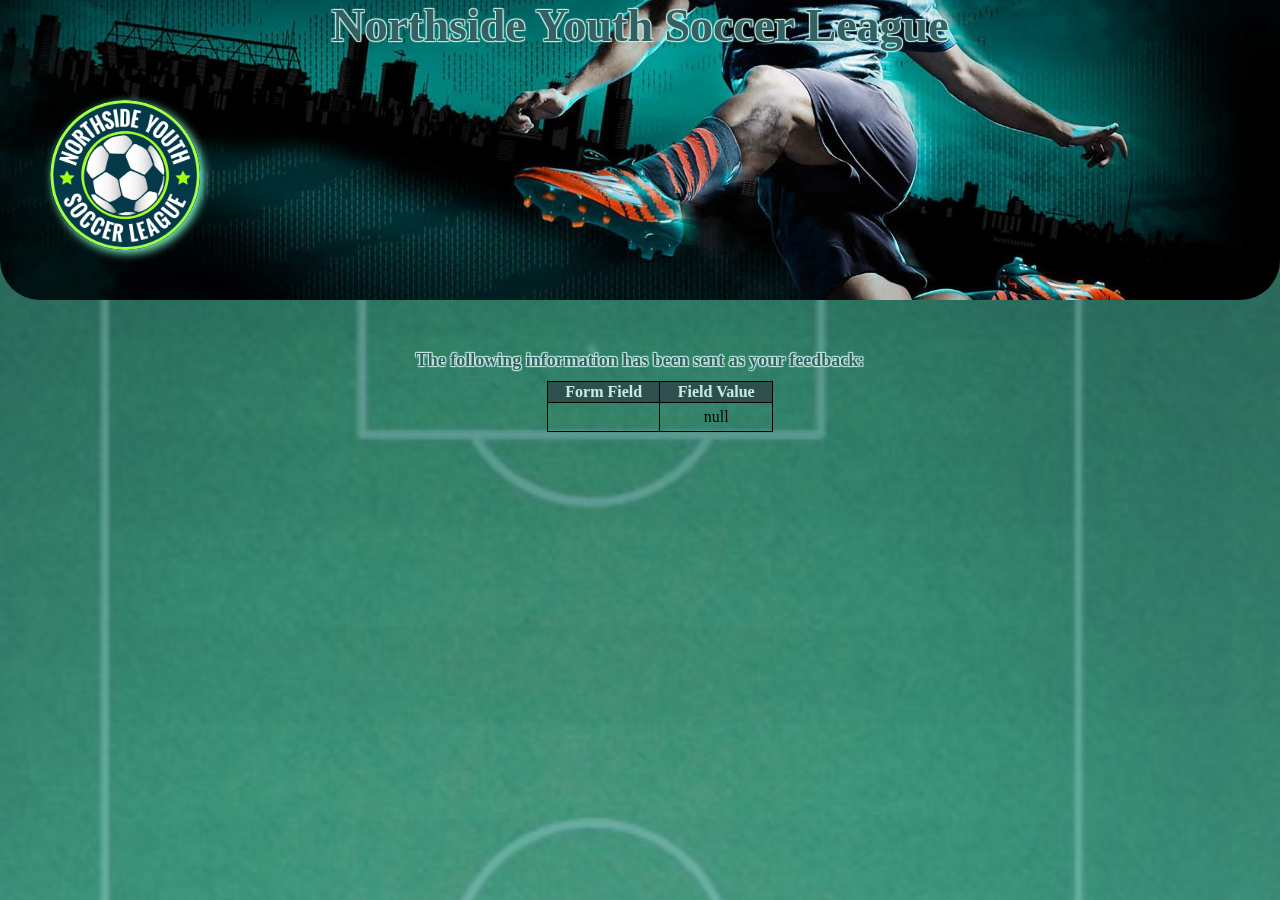
<file: show_data.html>
<html>
<head>
<title>Feedback Sent</title>
     <link rel="stylesheet" href="styles/assets/normalize.css">
    <link rel="stylesheet" href="styles/nysl_3.css">
</head>
<body>
    
    <header id="top" class="head">

        <div id="cabezal">
            <h1 class="text-flicker-in-glow">Northside Youth Soccer League</h1>
            <img id="logo" src="styles/assets/nysl_logo.png" alt="Logo NYSL">

        </div>
    </header>
<div id="data">
<p align=center>&nbsp;</p>
<h1 align=center><font size="+1">The following information has been sent as your
  feedback:</font></h1>

<table border="1" align=center width="226">
  <tr>
    <th align="center">Form Field</th>
    <th align="center">Field Value</th>
  </tr>

<script language="javascript">
var args = location.search.substr(1).split('&');
for (var i = 0; i < args.length; ++i) {
  var parts = args[i].split('=');
  if (parts != null) {
    var field = parts[0];
    var value = parts[1];
    if (value == null) {
      value = "null"
    }
    else {
      value = '"' + unescape(value.replace(/\+/g, ' ')) + '"';
    }

    document.writeln('<tr><td align="center">' + field + '</td>');
    document.writeln('<td align="center">' + value + '</td></tr>');
  }
}
</script>

<noscript>
<tr><td>
<p>You need to turn on Javascript in your browser.</p>

<p>In Microsoft Internet Explorer 4 or greater:</p>
<ul>
<li>From the "Tools" menu (in IE 4, it's the "View" menu), select "Internet Options".</li>
<li>Click on the "Security" tab.</li>
<li>Click on the "Custom Level" button. (In IE 4, select "Custom"
and then click on "Settings...".)</li>
<li>Under "Active scripting" make sure "Enable" is selected.</li>
</ul>

<p>In Netscape version 4 or greater:</p>
<ul>
<li>From the <b>Edit</b> menu, select <b>Preferences</b>.</li>
<li>In the <b>Category</b> list on the left, click on the word "Advanced".</li>
<li>In the panel on the right, make sure "Enable JavaScript" is checked.</li>
<li>Click the <b>OK</b> button.</li>
</ul>

</td></tr>
</noscript>

</table>
 </div>
</body>
</html>
</file>
<file: styles/nysl_3.css>
/*HEADER*/

body {

    min-height: 100vh;


    background-image: linear-gradient(rgba(39, 95, 99, 1), rgba(68, 150, 148, 1));
}

body::after {
    content: "";
    background-image: url(assets/campofutbol.jpg);
    opacity: 0.25;
    top: 0px;
    bottom: 200;
    left: 0;
    right: 0;
    position: fixed;
    z-index: -1;
    background-repeat: no-repeat;

    background-size: cover;
    height: 100%;
}

header {
    background-image: url(assets/messi.jpg);
    height: 300px;
    background-repeat: no-repeat;
    background-position: 0% 64%;
    background-size: 100%;
    border-bottom-left-radius: 40px;
    border-bottom-right-radius: 40px;
    z-index: 50;
}


h1 {
    margin: 0px;
    text-align: center;
    color: #356063;
    font-family: impact;
    font-size: 46px;
    text-shadow: -1px -1px 1px #C1EDE2, 1px 1px 1px #C1EDE2, -1px 1px 1px #C1EDE2, 1px -1px 1px #C1EDE2;
    z-index: 50;



}

@keyframes girar {
    100% {
        transform: rotate(360deg);
    }
}

#logo {
    height: 150px;
    position: absolute;
    left: 50px;
    top: 100px;
    box-shadow: 3px 3px 10px aquamarine;
    animation: 2s girar 1;
    border-radius: 50%;
    z-index: 50;

}


nav {
    font-size: 20px;
    text-align: center;
    margin-top: 230px;
    z-index: 50;

}



.clasnav {
    display: inline;
    margin: 12px;
    background-color: #6DC5CC;
    padding: 5px 12px 5px 12px;
    border-bottom-style: solid;
    border-bottom-color: #2B3842;
    border-bottom-width: 2px;
    border-top: solid;
    border-top-color: #2B3842;
    border-top-width: 2px;
    border-left-style: solid;
    border-left-color: #2B3842;
    border-left-width: 2px;
    border-right-style: solid;
    border-right-color: #2B3842;
    border-right-width: 2px;
    border-radius: 15px 25px;
    box-shadow: 5px 10px 18px #2B3842;
    z-index: 50;



}

.clasnav:hover {
    background-color: #AAE9FF;
    animation: 1s cambia_tamaño 1;
}

@keyframes cambia_tamaño {
    100% {
        border-top: solid 3px #C1EDE2;
        border-bottom: solid 3px #C1EDE2;
        border-left: solid 3px #C1EDE2;
        border-right: solid 3px #C1EDE2;

    }
}

#mainnav {
    background-color: #406B60;
    color: #C1EDE2;
    border-color: #C1EDE2;
    z-index: 50;

}

/*TITLE ANIMATION*/

.text-flicker-in-glow {
    -webkit-animation: text-flicker-in-glow 4s linear both;
    animation: text-flicker-in-glow 4s linear both;
}


@-webkit-keyframes text-flicker-in-glow {
    0% {
        opacity: 0;
    }

    10% {
        opacity: 0;
        text-shadow: none;
    }

    10.1% {
        opacity: 1;
        text-shadow: none;
    }

    10.2% {
        opacity: 0;
        text-shadow: none;
    }

    20% {
        opacity: 0;
        text-shadow: none;
    }

    20.1% {
        opacity: 1;
        text-shadow: 0 0 30px rgba(255, 255, 255, 0.25);
    }

    20.6% {
        opacity: 0;
        text-shadow: none;
    }

    30% {
        opacity: 0;
        text-shadow: none;
    }

    30.1% {
        opacity: 1;
        text-shadow: 0 0 30px rgba(255, 255, 255, 0.45), 0 0 60px rgba(255, 255, 255, 0.25);
    }

    30.5% {
        opacity: 1;
        text-shadow: 0 0 30px rgba(255, 255, 255, 0.45), 0 0 60px rgba(255, 255, 255, 0.25);
    }

    30.6% {
        opacity: 0;
        text-shadow: none;
    }

    45% {
        opacity: 0;
        text-shadow: none;
    }

    45.1% {
        opacity: 1;
        text-shadow: 0 0 30px rgba(255, 255, 255, 0.45), 0 0 60px rgba(255, 255, 255, 0.25);
    }

    50% {
        opacity: 1;
        text-shadow: 0 0 30px rgba(255, 255, 255, 0.45), 0 0 60px rgba(255, 255, 255, 0.25);
    }

    55% {
        opacity: 1;
        text-shadow: 0 0 30px rgba(255, 255, 255, 0.45), 0 0 60px rgba(255, 255, 255, 0.25);
    }

    55.1% {
        opacity: 0;
        text-shadow: none;
    }

    57% {
        opacity: 0;
        text-shadow: none;
    }

    57.1% {
        opacity: 1;
        text-shadow: 0 0 30px rgba(255, 255, 255, 0.55), 0 0 60px rgba(255, 255, 255, 0.35);
    }

    60% {
        opacity: 1;
        text-shadow: 0 0 30px rgba(255, 255, 255, 0.55), 0 0 60px rgba(255, 255, 255, 0.35);
    }

    60.1% {
        opacity: 0;
        text-shadow: none;
    }

    65% {
        opacity: 0;
        text-shadow: none;
    }

    65.1% {
        opacity: 1;
        text-shadow: 0 0 30px rgba(255, 255, 255, 0.55), 0 0 60px rgba(255, 255, 255, 0.35), 0 0 100px rgba(255, 255, 255, 0.1);
    }

    75% {
        opacity: 1;
        text-shadow: 0 0 30px rgba(255, 255, 255, 0.55), 0 0 60px rgba(255, 255, 255, 0.35), 0 0 100px rgba(255, 255, 255, 0.1);
    }

    75.1% {
        opacity: 0;
        text-shadow: none;
    }

    77% {
        opacity: 0;
        text-shadow: none;
    }

    77.1% {
        opacity: 1;
        text-shadow: 0 0 30px rgba(255, 255, 255, 0.55), 0 0 60px rgba(255, 255, 255, 0.4), 0 0 110px rgba(255, 255, 255, 0.2), 0 0 100px rgba(255, 255, 255, 0.1);
    }

    85% {
        opacity: 1;
        text-shadow: 0 0 30px rgba(255, 255, 255, 0.55), 0 0 60px rgba(255, 255, 255, 0.4), 0 0 110px rgba(255, 255, 255, 0.2), 0 0 100px rgba(255, 255, 255, 0.1);
    }

    85.1% {
        opacity: 0;
        text-shadow: none;
    }

    86% {
        opacity: 0;
        text-shadow: none;
    }

    86.1% {
        opacity: 1;
        text-shadow: 0 0 30px rgba(255, 255, 255, 0.6), 0 0 60px rgba(255, 255, 255, 0.45), 0 0 110px rgba(255, 255, 255, 0.25), 0 0 100px rgba(255, 255, 255, 0.1);
    }

    100% {
        opacity: 1;
        text-shadow: 0 0 30px rgba(255, 255, 255, 0.6), 0 0 60px rgba(255, 255, 255, 0.45), 0 0 110px rgba(255, 255, 255, 0.25), 0 0 100px rgba(255, 255, 255, 0.1);
    }
}

@keyframes text-flicker-in-glow {
    0% {
        opacity: 0;
    }

    10% {
        opacity: 0;
        text-shadow: none;
    }

    10.1% {
        opacity: 1;
        text-shadow: none;
    }

    10.2% {
        opacity: 0;
        text-shadow: none;
    }

    20% {
        opacity: 0;
        text-shadow: none;
    }

    20.1% {
        opacity: 1;
        text-shadow: 0 0 30px rgba(255, 255, 255, 0.25);
    }

    20.6% {
        opacity: 0;
        text-shadow: none;
    }

    30% {
        opacity: 0;
        text-shadow: none;
    }

    30.1% {
        opacity: 1;
        text-shadow: 0 0 30px rgba(255, 255, 255, 0.45), 0 0 60px rgba(255, 255, 255, 0.25);
    }

    30.5% {
        opacity: 1;
        text-shadow: 0 0 30px rgba(255, 255, 255, 0.45), 0 0 60px rgba(255, 255, 255, 0.25);
    }

    30.6% {
        opacity: 0;
        text-shadow: none;
    }

    45% {
        opacity: 0;
        text-shadow: none;
    }

    45.1% {
        opacity: 1;
        text-shadow: 0 0 30px rgba(255, 255, 255, 0.45), 0 0 60px rgba(255, 255, 255, 0.25);
    }

    50% {
        opacity: 1;
        text-shadow: 0 0 30px rgba(255, 255, 255, 0.45), 0 0 60px rgba(255, 255, 255, 0.25);
    }

    55% {
        opacity: 1;
        text-shadow: 0 0 30px rgba(255, 255, 255, 0.45), 0 0 60px rgba(255, 255, 255, 0.25);
    }

    55.1% {
        opacity: 0;
        text-shadow: none;
    }

    57% {
        opacity: 0;
        text-shadow: none;
    }

    57.1% {
        opacity: 1;
        text-shadow: 0 0 30px rgba(255, 255, 255, 0.55), 0 0 60px rgba(255, 255, 255, 0.35);
    }

    60% {
        opacity: 1;
        text-shadow: 0 0 30px rgba(255, 255, 255, 0.55), 0 0 60px rgba(255, 255, 255, 0.35);
    }

    60.1% {
        opacity: 0;
        text-shadow: none;
    }

    65% {
        opacity: 0;
        text-shadow: none;
    }

    65.1% {
        opacity: 1;
        text-shadow: 0 0 30px rgba(255, 255, 255, 0.55), 0 0 60px rgba(255, 255, 255, 0.35), 0 0 100px rgba(255, 255, 255, 0.1);
    }

    75% {
        opacity: 1;
        text-shadow: 0 0 30px rgba(255, 255, 255, 0.55), 0 0 60px rgba(255, 255, 255, 0.35), 0 0 100px rgba(255, 255, 255, 0.1);
    }

    75.1% {
        opacity: 0;
        text-shadow: none;
    }

    77% {
        opacity: 0;
        text-shadow: none;
    }

    77.1% {
        opacity: 1;
        text-shadow: 0 0 30px rgba(255, 255, 255, 0.55), 0 0 60px rgba(255, 255, 255, 0.4), 0 0 110px rgba(255, 255, 255, 0.2), 0 0 100px rgba(255, 255, 255, 0.1);
    }

    85% {
        opacity: 1;
        color: #356063;
        font-family: impact;
        font-size: 46px;
        text-shadow: -1px -1px 1px #C1EDE2, 1px 1px 1px #C1EDE2, -1px 1px 1px #C1EDE2, 1px -1px 1px #C1EDE2;
    }

    85.1% {
        opacity: 0;
        text-shadow: none;
    }

    86% {
        opacity: 0;
        text-shadow: none;
    }

    86.1% {
        opacity: 1;
        color: #356063;
        font-family: impact;
        font-size: 46px;
        text-shadow: -1px -1px 1px #C1EDE2, 1px 1px 1px #C1EDE2, -1px 1px 1px #C1EDE2, 1px -1px 1px #C1EDE2;
    }

    100% {
        opacity: 1;
        color: #356063;
        font-family: impact;
        font-size: 46px;
        text-shadow: -1px -1px 1px #C1EDE2, 1px 1px 1px #C1EDE2, -1px 1px 1px #C1EDE2, 1px -1px 1px #C1EDE2;
    }
}

/*TITLE ANIMATION*/

/*HEADER*/
/*BODY*/
/*GENERAL*/

h2 {
    text-align: center;
    margin: auto;
    border-bottom: solid 1px black;
    padding-top: 20px;
    padding-bottom: 20px;
    margin-top: 35px;
    border-top-style: solid;
    border-top-color: black;
    border-top-width: 2px;
    border-bottom-style: solid;
    border-bottom-color: black;
    border-bottom-width: 2px;
    padding-bottom: 15px;
    background-color: #408F8D;
    border-radius: 30px 30px;
    width: 80%;
    z-index: 50;
    opacity: 0.8;



}

#seccio {
    text-align: center;
    border-radius: 50px;
    background-color: #408F8D;
    border-top-style: solid;
    border-top-color: black;
    border-top-width: 2px;
    border-bottom-style: solid;
    border-bottom-color: black;
    border-bottom-width: 2px;
    width: 80%;
    margin: auto;
    margin-top: 40px;
    z-index: 50;
    opacity: 0.8;

}




/*GENERAL*/
/*GAME INFO*/
table {
    margin: 10px;
    margin-left: 50px;
    z-index: 50;
    border-collapse: collapse;
    border: 1.5px solid black;
}

th {

    background-color: darkslategrey;
    color: #C1EDE2;
}

td {
    border: 1px solid black;
}

td {

    padding: 5px;
    text-align: center;
}

#table1 {
    align-content: center;
}

caption {
    font-weight: bold;
}

#table1,
#table2 {
    display: inline-block;
}

#table3 {
    align-content: center;
    margin: auto;
    margin-top: 50px;
}

caption {
    background-color: darkslategrey;

    color: #C1EDE2;
}

.mapa {
    height: 150px;
    width: 200px;
    display: inline-block;
}



/*GAME INFO*/
/*RULES*/
.bold {
    font-weight: bold;
    display: inline-block;
    z-index: 50;
}

li {
    font-weight: bold;
}

#nobold {
    font-weight: normal;
}

#mainlist {
    text-align: left;
    text-align: justify;
    padding: 30px;
    z-index: 50;
}

.alpha {
    list-style: lower-alpha;
    z-index: 50;
}





/*RULES*/
/*REGISTRATION*/
form {
    display: flex;
    flex-direction: column;
    align-content: center;
}

input {
    display: flex;
    align-content: space-between;
}

fieldset {
    display: flex;
    flex-wrap: wrap;
}

label {
    display: flex;
    align-content: space-between;
}

option {
    display: flex;
    align-content: space-between;
}

select {
    display: flex;
    align-content: space-between;
}

legend {
    text-align: center;
    padding-top: 20px;
}

#fieldsetuno {
    display: flex;
    flex-wrap: wrap;
    align-content: space-around;
}

.firstline {
    width: 35%;
    display: flex;
    flex-grow: 1;
}

#street {
    width: 85%;
    display: flex;
    flex-grow: 1;
}

fieldset {
    height: 300px;
}

.line3 {
    width: 40%;
    display: flex;
    flex-grow: 1;
}

#line4 {
    display: flex;
    width: inherit;
    justify-content: space-between;
}

#line5 {
    display: flex;
    width: 100%;
    justify-content: space-around;
}

#line6 {
    display: flex;
    width: inherit;
}

.parent {
    width: 100%;
}

.fieldset2 {
    height: 100px;
}

.secondfieldset {
    display: flex;
    flex-wrap: wrap;
    justify-content: space-around;
}

#legend1 {
    width: 100%;
}

select {
    height: 30px;
}

#secondschool {
    height: 80%;
}

#firstschool {
    height: 80%;
}

.position {
    display: flex;
    flex-direction: column;
    width: inherit;
    height: 400px;
}

#soccerteaminfo {
    height: 450px;
}

.checkboxes {
    display: flex;
    flex-wrap: wrap;
    width: 100%;
    flex-direction: column;
    height: 20%;
}

.firstform {
    display: flex;
    flex-grow: 1;
}

.smallbox {
    display: flex;
    flex-wrap: wrap;
}

.space {
    height: 10px;
    width: 100%;
}

/*REGISTRATION*/

#data{
    display: flex;
    align-items: center;
    flex-flow: column;
}

/*FOOTER*/

footer {
    margin: auto;
    border-radius: 50px;
    background-color: #408F8D;
    border-top-style: solid;
    border-top-color: black;
    border-top-width: 2px;
    border-bottom-style: solid;
    border-bottom-color: black;
    border-bottom-width: 2px;
    text-align: center;
    margin-top: 20px;
    padding-top: 10px;
    width: 80%;
    z-index: 50;
    opacity: 0.8;
}

#gotop {
    background-color: red:
}


/*FOOTER*/
</file>
